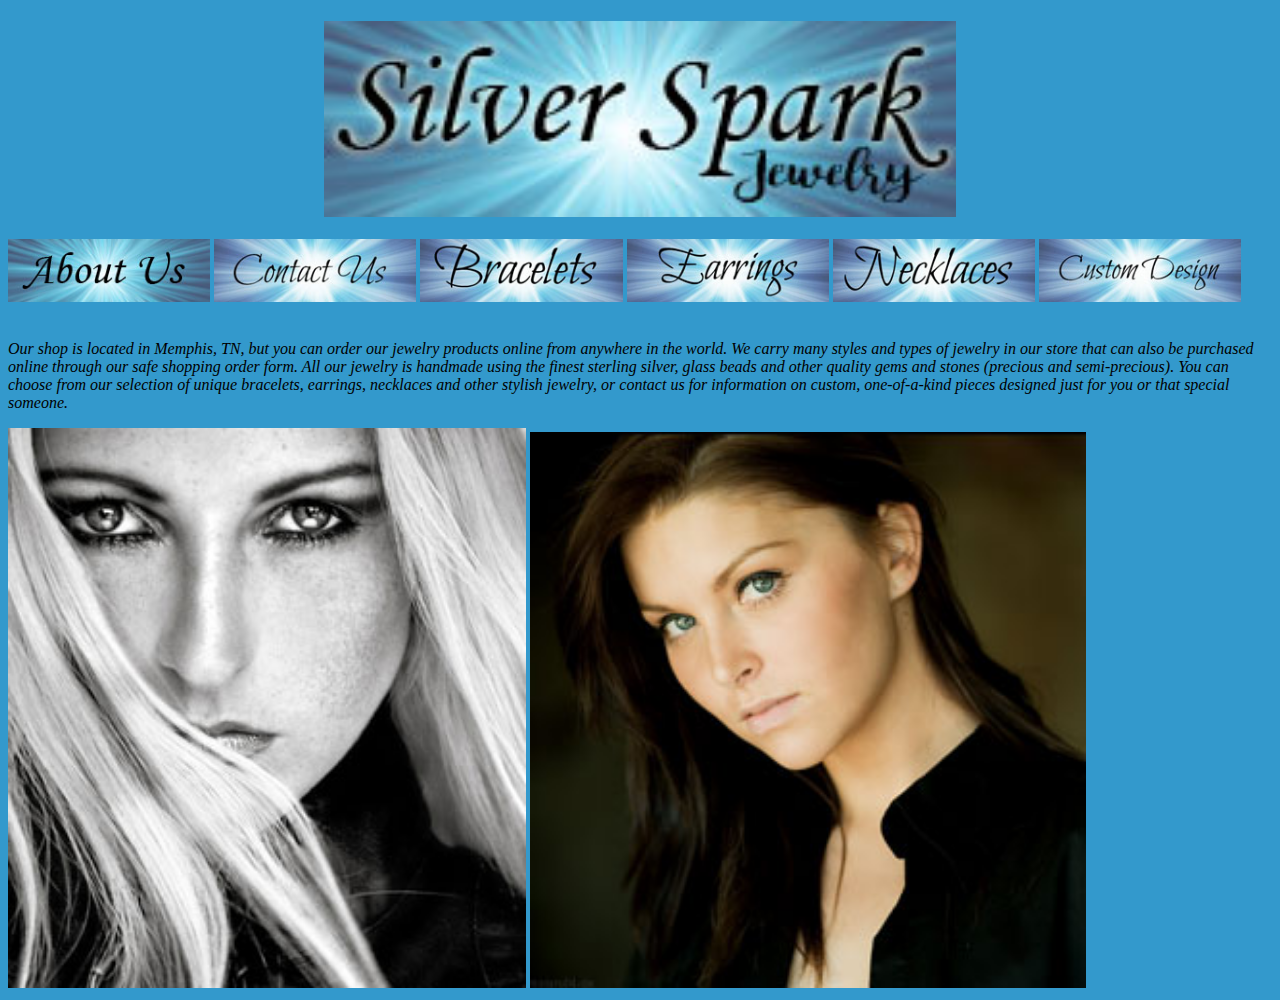
<file: index.html>
<!DOCTYPE html>
<html>
    <head>
        <link rel="stylesheet" href="styles.css">
        <title>
            
        </title>
    </head>
    <body>
        <h1><a href="index.html"><img src="Images\light_logo.jpg" class="center"></a></h1>
        <a href="about.html"><img src="Images\light_about.jpg" width="16%" class="center2"></a>
        <a href="contact.html"><img src="Images\light_contact.jpg" width="16%" class="center2"></a>
        <a href="bracelets.html"><img src="Images\light_bracelets.jpg" width="16%" class="center2"></a>
        <a href="earrings.html"><img src="Images\light_earrings.jpg" width="16%" class="center2"></a>
        <a href="necklaces.html"><img src="Images\light_necklaces.jpg" width="16%" class="center2"></a>
        <a href="custom.html"><img src="Images\light_custom.jpg" width="16%" class="center2"></a>
        <br>
        <br>
        <p class="centertext">Our shop is located in Memphis, TN, but you can order our jewelry 
            products online from anywhere in the world. We carry many styles and types of jewelry in 
            our store that can also be purchased online through our safe shopping order form. All our 
            jewelry is handmade using the finest sterling silver, glass beads and other quality gems and 
            stones (precious and semi-precious). You can choose from our selection of unique 
            bracelets, earrings, necklaces and other stylish jewelry, or contact us for information on 
            custom, one-of-a-kind pieces designed just for you or that special someone.
            </p>
        <img src="Images\face4.jpg" width="16%" class="model">
        <img src="Images\face6.jpg" width="16%" class="model2">
        <br>
        
    </body>
</html>
</file>
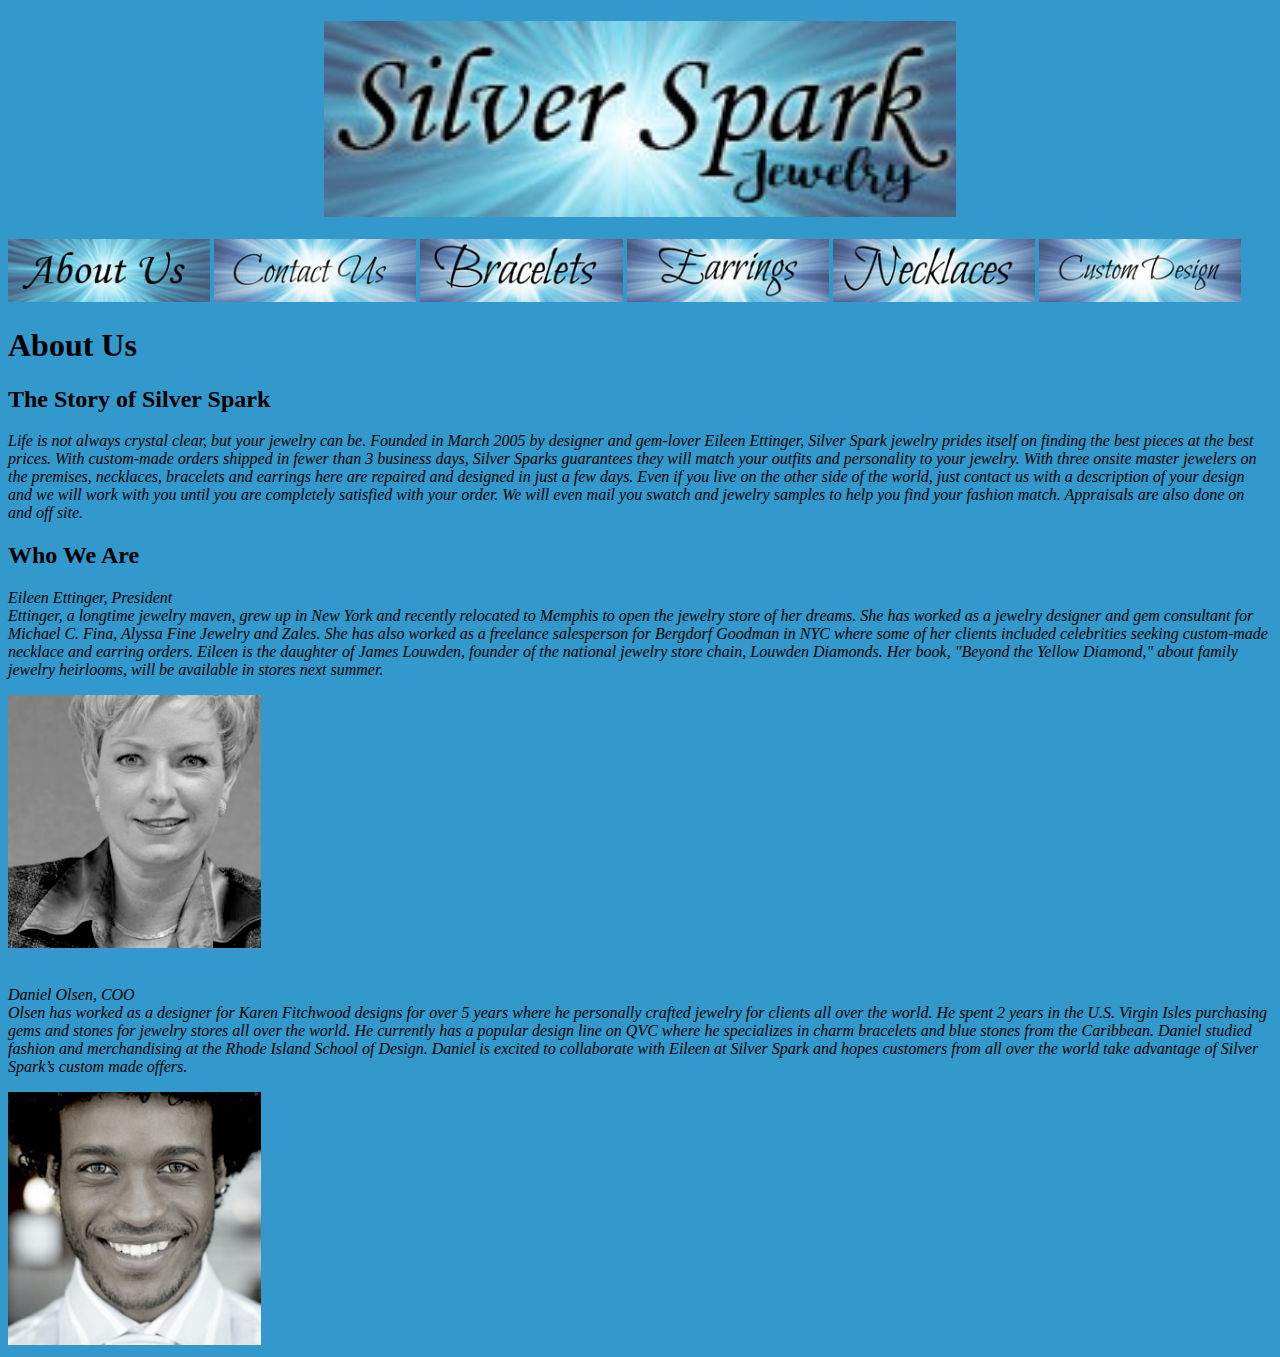
<file: about.html>
<!DOCTYPE html>
<html>
    <head>
        <link rel="stylesheet" href="styles.css">
        <title>

        </title>
    </head>
    <body>
        <h1><a href="index.html"><img src="Images\light_logo.jpg" class="center"></a></h1>
        <a href="about.html"><img src="Images\light_about.jpg" width="16%"></a>
        <a href="contact.html"><img src="Images\light_contact.jpg" width="16%"></a>
        <a href="bracelets.html"><img src="Images\light_bracelets.jpg" width="16%"></a>
        <a href="earrings.html"><img src="Images\light_earrings.jpg" width="16%"></a>
        <a href="necklaces.html"><img src="Images\light_necklaces.jpg" width="16%"></a>
        <a href="custom.html"><img src="Images\light_custom.jpg" width="16%"></a>

        <h1>About Us</h1>
        <h2>The Story of Silver Spark</h2>
            <p>
                Life is not always crystal clear, but your jewelry can be. Founded in March 2005 by designer and gem-lover Eileen Ettinger, 
                Silver Spark jewelry prides itself on finding the best pieces at the best prices. 
                With custom-made orders shipped in fewer than 3 business days, Silver Sparks guarantees they will match your outfits and 
                personality to your jewelry. With three onsite master jewelers on the premises, necklaces, bracelets and earrings here are repaired and designed in just a few days.
                Even if you live on the other side of the world, just contact us with a description of your design and we will work 
                with you until you are completely satisfied with your order. We will even mail you swatch and jewelry samples to help you 
                find your fashion match. Appraisals are also done on and off site.
            </p>
        <h2>Who We Are</h2>
            <p>
                Eileen Ettinger, President
            <br> 
                Ettinger, a longtime jewelry maven, grew up in New York and recently relocated to Memphis to open the jewelry store 
                of her dreams. She has worked as a jewelry designer and gem consultant for Michael C. Fina, Alyssa Fine Jewelry and Zales.
                She has also worked as a freelance salesperson for Bergdorf Goodman in NYC where some of her clients included 
                celebrities seeking custom-made necklace and earring orders. Eileen is the daughter of James Louwden, founder of the 
                national jewelry store chain, Louwden Diamonds. Her book, "Beyond the Yellow Diamond," about family jewelry heirlooms, 
                will be available in stores next summer.</p>
                <img src="Images/Owner Eileen.jpg" alt="Image of the owner Eileen Ettinger, President" width="20%" height="20%">
            <p>
            <br>
                Daniel Olsen, COO
            <br>
                Olsen has worked as a designer for Karen Fitchwood designs for over 5 years where he personally crafted jewelry for 
                clients all over the world. He spent 2 years in the U.S. Virgin Isles purchasing gems and stones for jewelry stores all 
                over the world. He currently has a popular design line on QVC where he specializes in charm bracelets and blue stones  
                from the Caribbean. Daniel studied fashion and merchandising at the Rhode Island School of Design. Daniel is excited to 
                collaborate with Eileen at Silver Spark and hopes customers from all over the world take advantage of Silver Spark’s 
                custom made offers.
            </p>
                <img src="Images/Owner Daniel.jpg" alt="Image of the COO Daniel Olsen" width="20%" height="20%">

    </body>
</html>
</file>
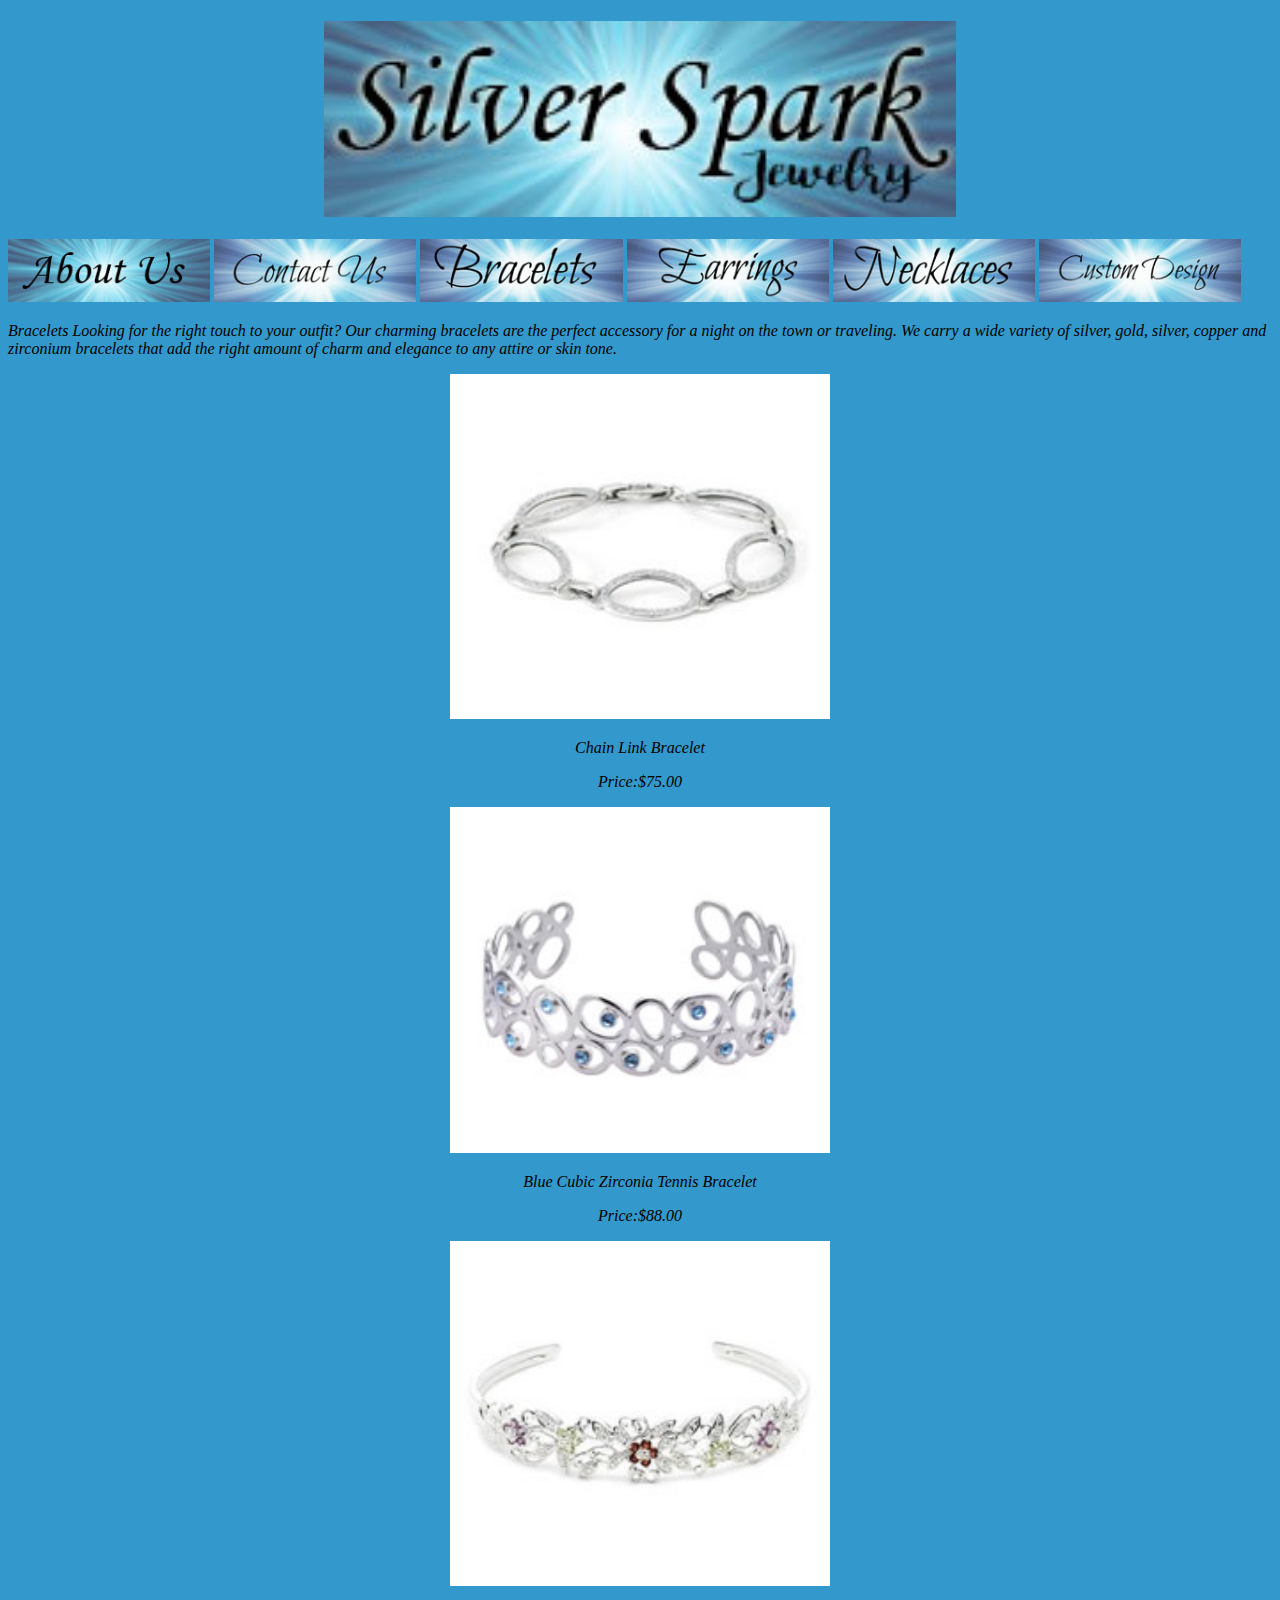
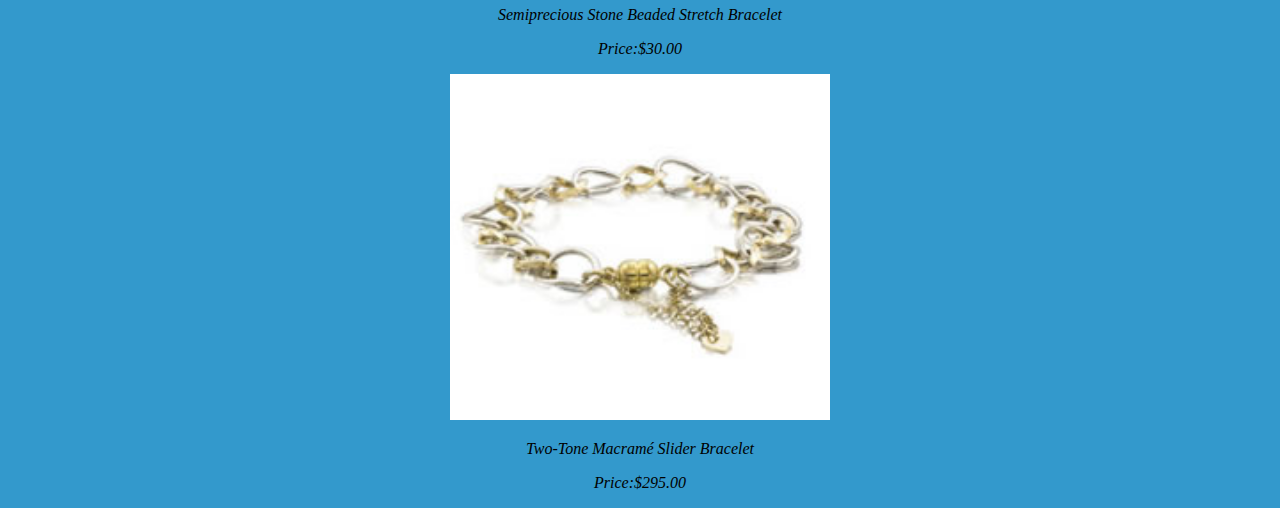
<file: bracelets.html>
<!DOCTYPE html>
<html>
    <head>
        <link rel="stylesheet" href="styles.css">
        <title>

        </title>
    </head>
    <body>
        <h1><a href="index.html"><img src="Images\light_logo.jpg" class="center"></a></h1>
        <a href="about.html"><img src="Images\light_about.jpg" width="16%"></a>
        <a href="contact.html"><img src="Images\light_contact.jpg" width="16%"></a>
        <a href="bracelets.html"><img src="Images\light_bracelets.jpg" width="16%"></a>
        <a href="earrings.html"><img src="Images\light_earrings.jpg" width="16%"></a>
        <a href="necklaces.html"><img src="Images\light_necklaces.jpg" width="16%"></a>
        <a href="custom.html"><img src="Images\light_custom.jpg" width="16%"></a>
        <br>
        <p>Bracelets
            Looking for the right touch to your outfit? Our charming bracelets are the perfect 
            accessory for a night on the town or traveling. We carry a wide variety of silver, gold, 
            silver, copper and zirconium bracelets that add the right amount of charm and elegance to 
            any attire or skin tone.<p>

<div class="column" style="text-align: center;">
<img src="Images/B-link.jpg" alt="" width="10%" class="pic">
<p>Chain Link Bracelet<p>
    <p>Price:$75.00<p>
</div>
<div class="column" style="text-align: center;">
<img src="Images/B-blue.jpg"alt="" width="10%" class="pic">
<p>Blue Cubic Zirconia Tennis Bracelet<p>
    <p>Price:$88.00<p>
</div>
<div class="column" style="text-align: center;">
<img src="Images/B-precious.jpg"alt="" width="10%" class="pic">
<p>Semiprecious Stone Beaded Stretch Bracelet<p>
    <p>Price:$30.00<p>
</div>
<div class="column" style="text-align: center;">
<img src="Images/B-twotone.jpg"alt="" width="10%" class="pic">
<p>Two-Tone Macramé Slider Bracelet<p>
    <p>Price:$295.00<p>
</div>
</div>
    </body>
</html>
</file>
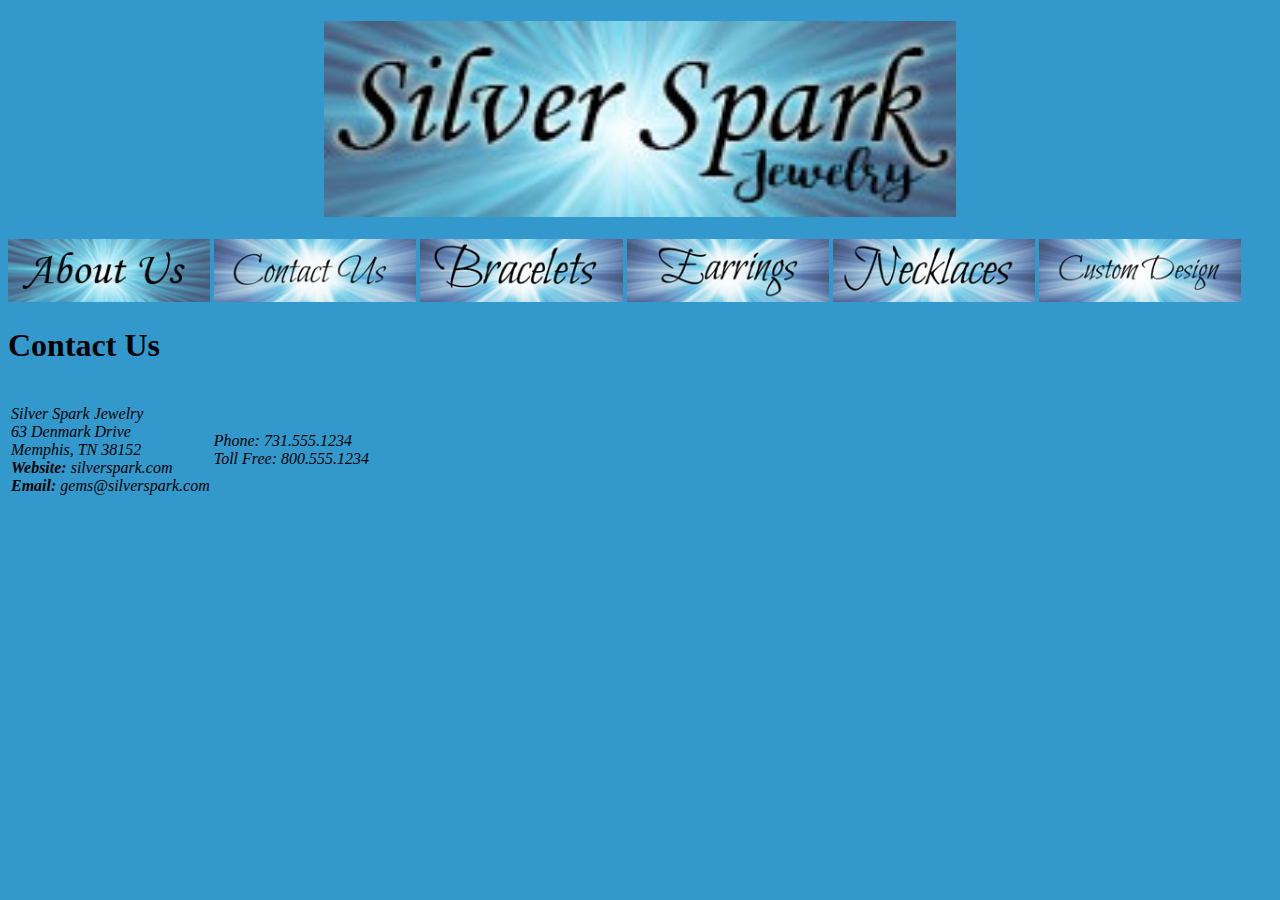
<file: contact.html>
<!DOCTYPE html>
<html>
    <head>
        <link rel="stylesheet" href="styles.css">
        <title>

        </title>
    </head>
    <body>
        <h1><a href="index.html"><img src="Images\light_logo.jpg" class="center"></a></h1>
        <a href="about.html"><img src="Images\light_about.jpg" width="16%"></a>
        <a href="contact.html"><img src="Images\light_contact.jpg" width="16%"></a>
        <a href="bracelets.html"><img src="Images\light_bracelets.jpg" width="16%"></a>
        <a href="earrings.html"><img src="Images\light_earrings.jpg" width="16%"></a>
        <a href="necklaces.html"><img src="Images\light_necklaces.jpg" width="16%"></a>
        <a href="custom.html"><img src="Images\light_custom.jpg" width="16%"></a>

        <h1>Contact Us</h1>
        <table>
            <tbody>
                <tr style="text-align: start;">
                    <td>
                         <p>Silver Spark Jewelry<br>63 Denmark Drive<br>Memphis, TN 38152<br><strong>Website:</strong>
                            silverspark.com<br><strong>Email:</strong> gems@silverspark.com</p>
                    </td>
                    <td>
                        <p>Phone: 731.555.1234<br>Toll Free: 800.555.1234</p>
                    </td>
                </tr>
            </tbody>
        </table>
    </body>
</html>
</file>
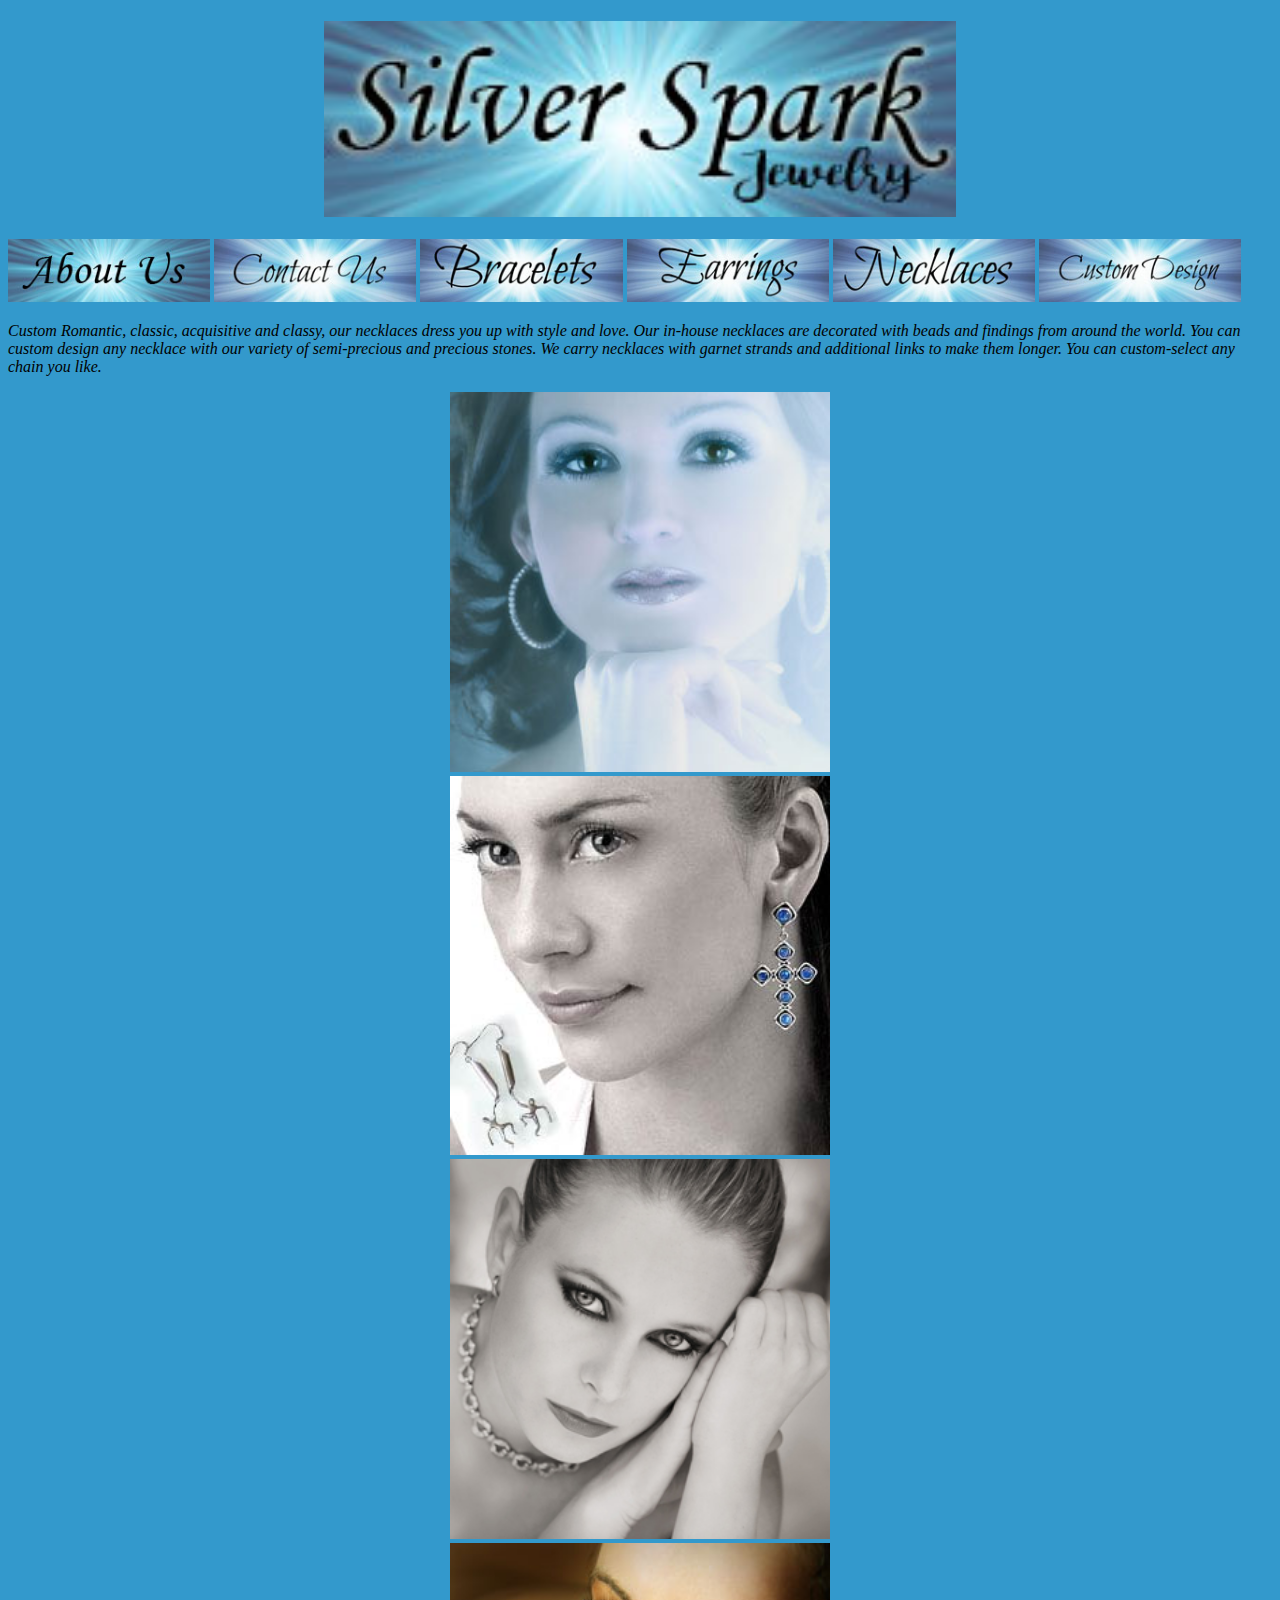
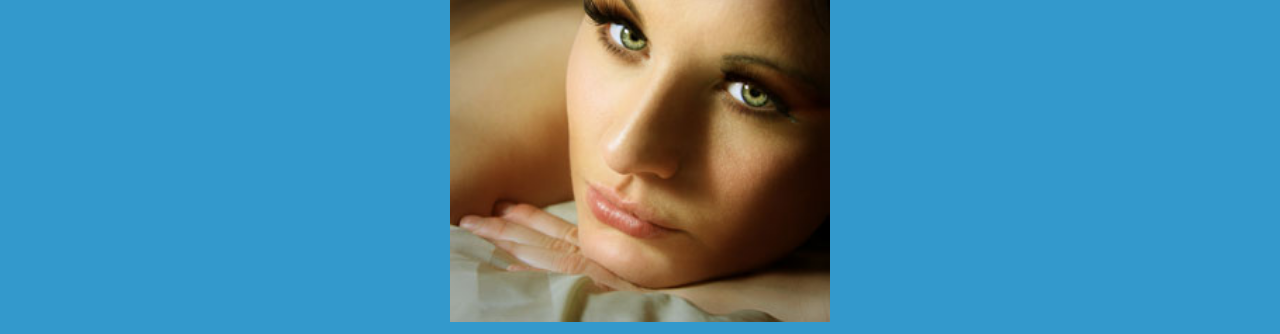
<file: custom.html>
<!DOCTYPE html>
<html>
    <head>
        <link rel="stylesheet" href="styles.css">
        <title>

        </title>
    </head>
    <body>
        <h1><a href="index.html"><img src="Images\light_logo.jpg" class="center"></a></h1>
        <a href="about.html"><img src="Images\light_about.jpg" width="16%"></a>
        <a href="contact.html"><img src="Images\light_contact.jpg" width="16%"></a>
        <a href="bracelets.html"><img src="Images\light_bracelets.jpg" width="16%"></a>
        <a href="earrings.html"><img src="Images\light_earrings.jpg" width="16%"></a>
        <a href="necklaces.html"><img src="Images\light_necklaces.jpg" width="16%"></a>
        <a href="custom.html"><img src="Images\light_custom.jpg" width="16%"></a>
        <br>
        <p>Custom
            Romantic, classic, acquisitive and classy, our necklaces dress you up with style and love. Our
          in-house necklaces are decorated with beads and findings from around the world. You can custom
          design any necklace with our variety of semi-precious and precious stones. We carry necklaces with
          garnet strands and additional links to make them longer. You can custom-select any chain you like.<p>

<div class="column" style="text-align: center;">
<img src="Images/face1.jpg" alt=""width="10%" class="pic">
</div>
<div class="column" style="text-align: center;">
<img src="Images/face2.jpg"alt="" width="10%" class="pic">
</div>
<div class="column" style="text-align: center;">
<img src="Images/face7.jpg"alt="" width="10%" class="pic">
</div>
<div class="column" style="text-align: center;">
<img src="Images/face5.jpg"alt="" width="10%" class="pic">
</div>
    </body>
</html>
</file>
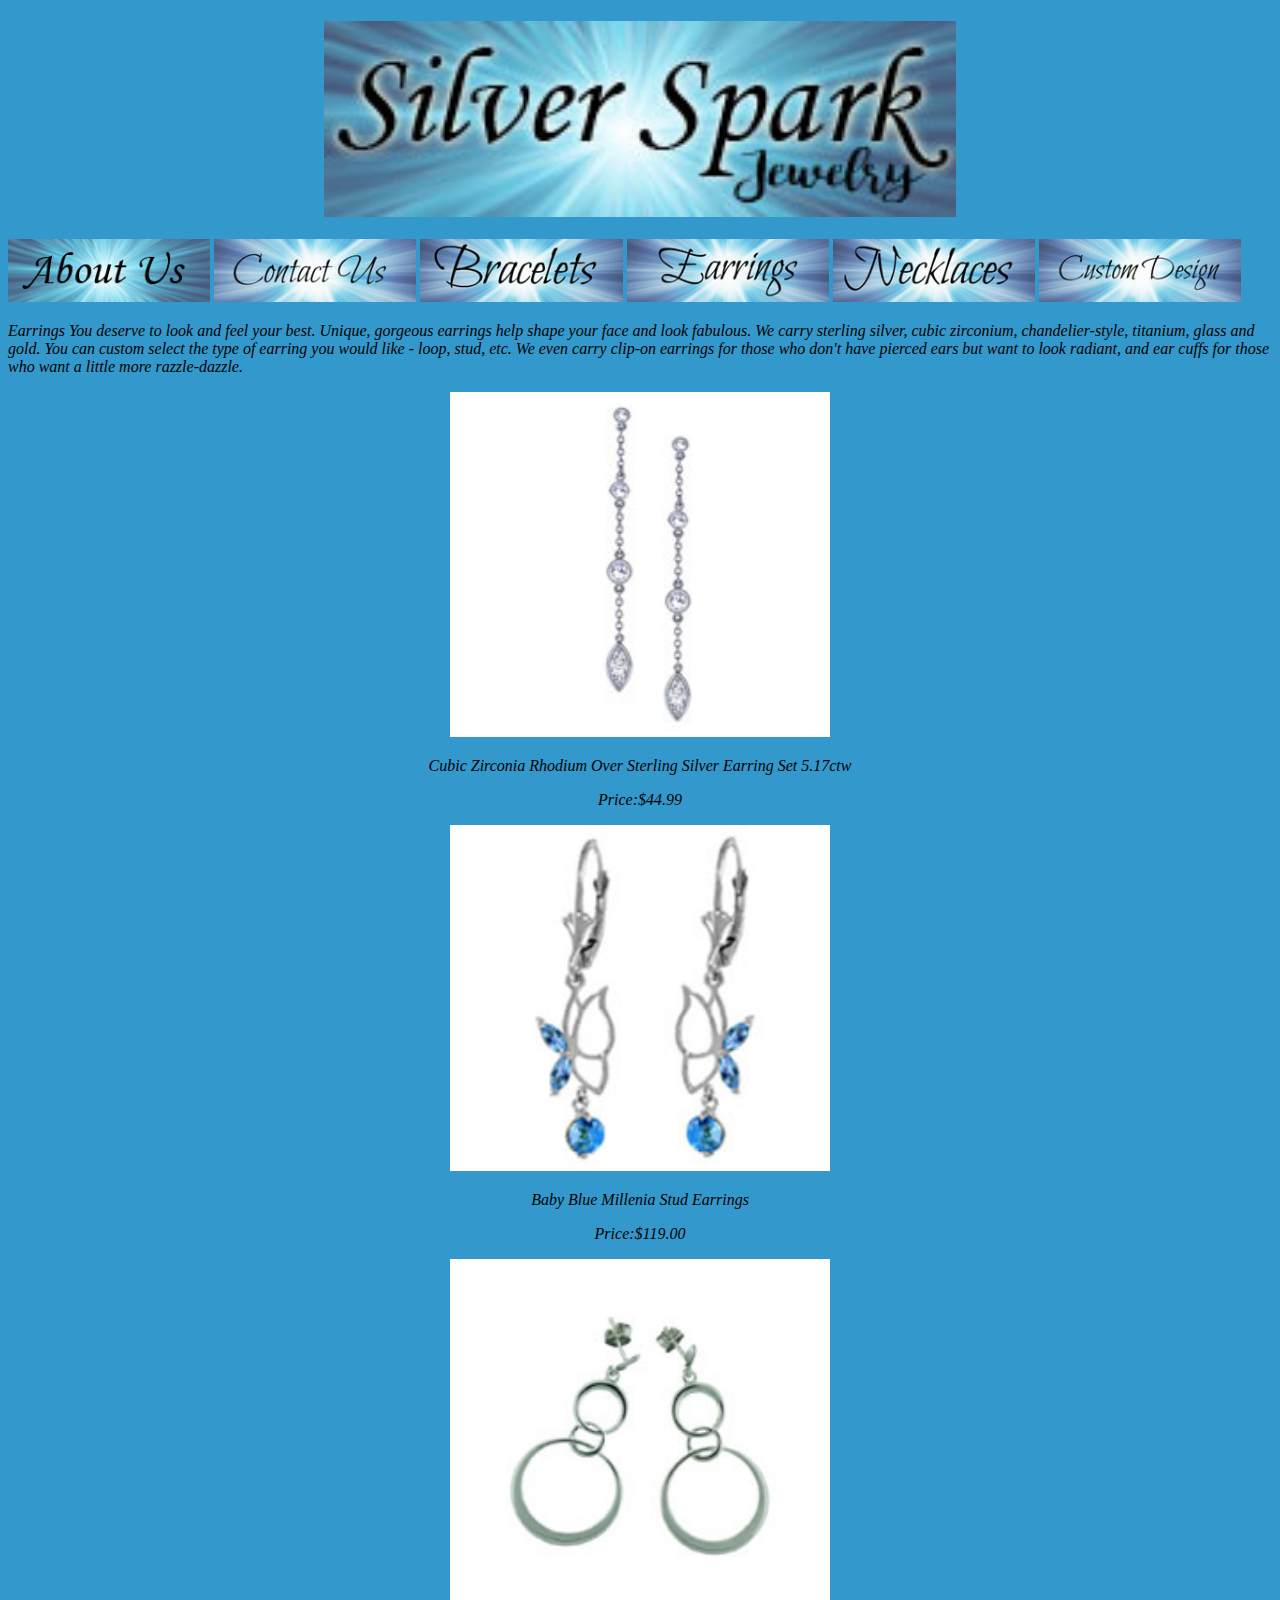
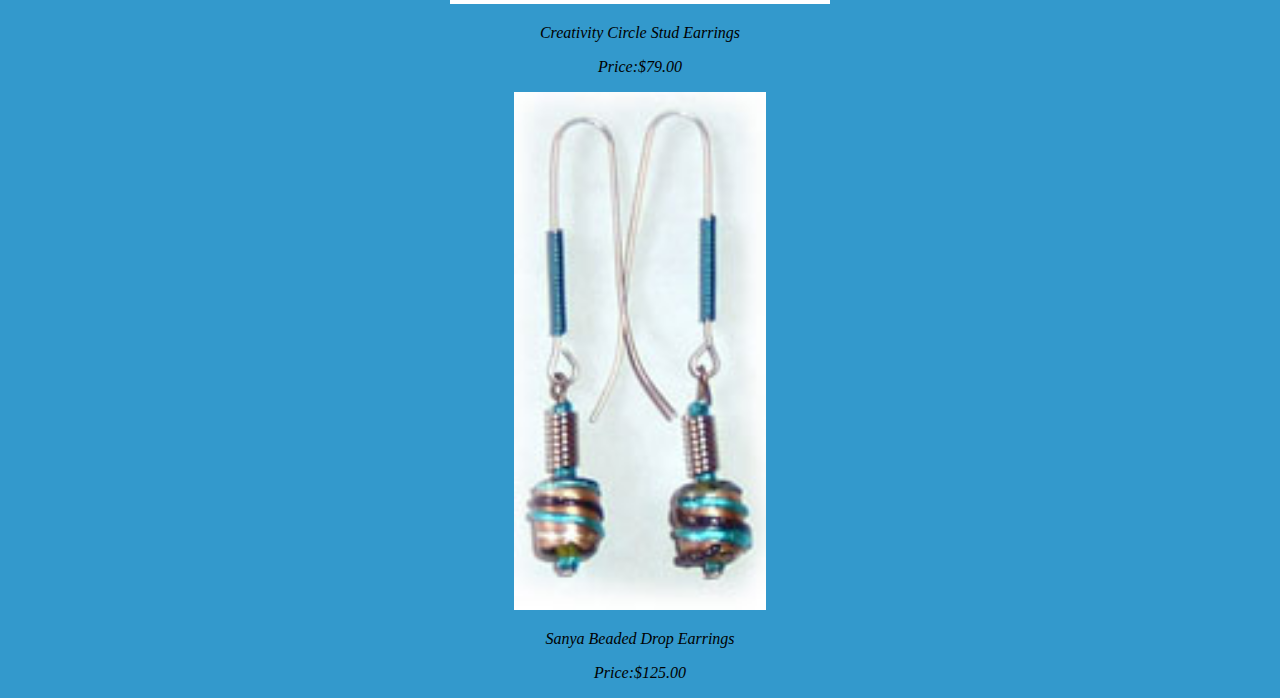
<file: earrings.html>
<!DOCTYPE html>
<html>
    <head>
        <link rel="stylesheet" href="styles.css">
        <title>

        </title>
    </head>
    <body>
      <h1><a href="index.html"><img src="Images\light_logo.jpg" class="center"></a></h1>
      <a href="about.html"><img src="Images\light_about.jpg" width="16%"></a>
      <a href="contact.html"><img src="Images\light_contact.jpg" width="16%"></a>
      <a href="bracelets.html"><img src="Images\light_bracelets.jpg" width="16%"></a>
      <a href="earrings.html"><img src="Images\light_earrings.jpg" width="16%"></a>
      <a href="necklaces.html"><img src="Images\light_necklaces.jpg" width="16%"></a>
      <a href="custom.html"><img src="Images\light_custom.jpg" width="16%"></a>
        <br>
        <p>Earrings
          You deserve to look and feel your best.
          Unique, gorgeous earrings help shape your face and look fabulous.
          We carry sterling silver, cubic zirconium, chandelier-style, titanium, glass and gold. You can custom
          select the type of earring you would like - loop, stud, etc. We even carry clip-on earrings for those
          who don't have pierced ears but want to look radiant, and ear cuffs for those who want a little more
          razzle-dazzle.<p>
            <div class="row">
                <div style="text-align: center;">
                  <img src="Images/E-cubic.jpg" alt=""  class="pic">
                  <p>Cubic Zirconia Rhodium Over Sterling Silver Earring Set 5.17ctw<p>
                  <p>Price:$44.99</p>
                </div>
                <div class="column" style="text-align: center;">
                  <img src="Images/E-babyblue.jpg"alt="" class="pic">
                  <p>Baby Blue Millenia Stud Earrings</p>
                  <p>Price:$119.00<p>
                </div>
                <div class="column" style="text-align: center;">
                    <img src="Images/E-circles.jpg"alt="" class="pic">
                    <p>Creativity Circle Stud Earrings</p>
                      <p>Price:$79.00</p>
                </div>
                <div style="text-align: center;">
                    <img src="Images\E-bead.jpg" width="20%">
                    <p>Sanya Beaded Drop Earrings</p>
                    <p>Price:$125.00</p>
                </div>
            </div>
            </body>

</html>
</file>
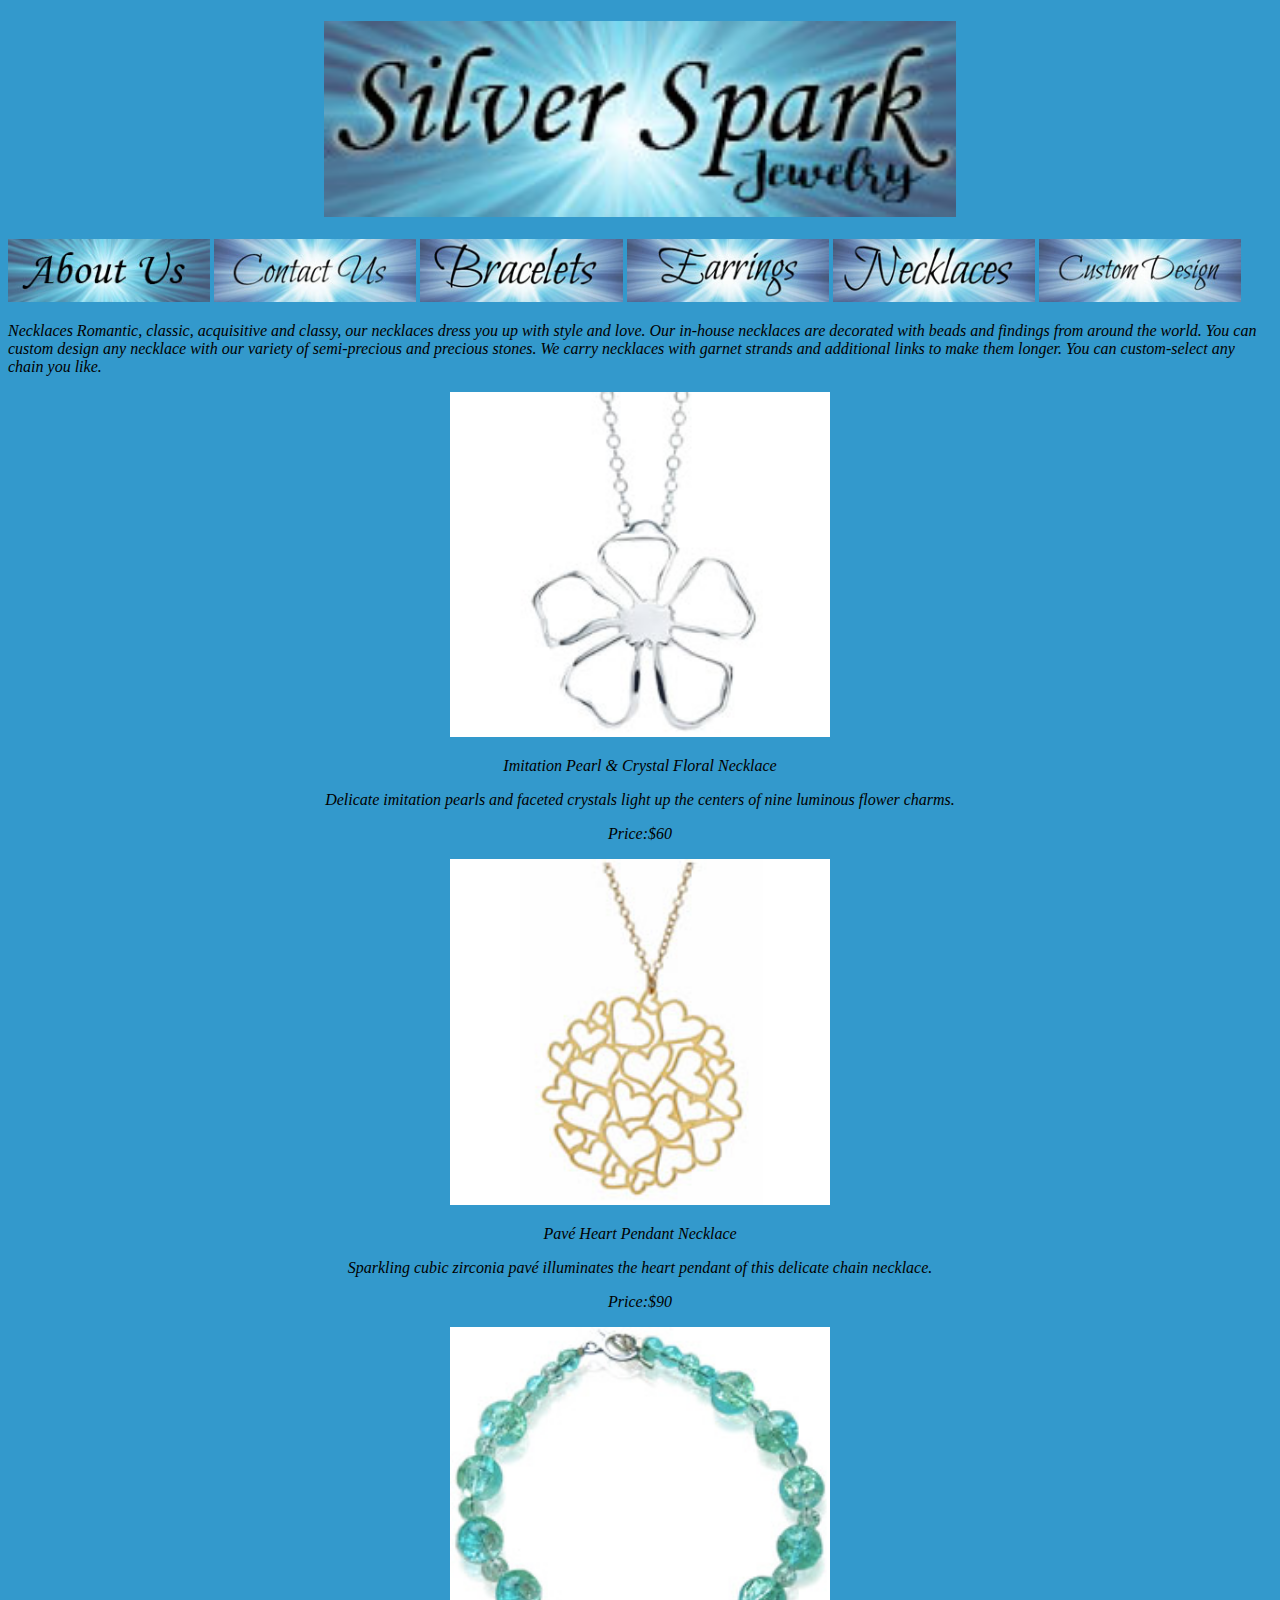
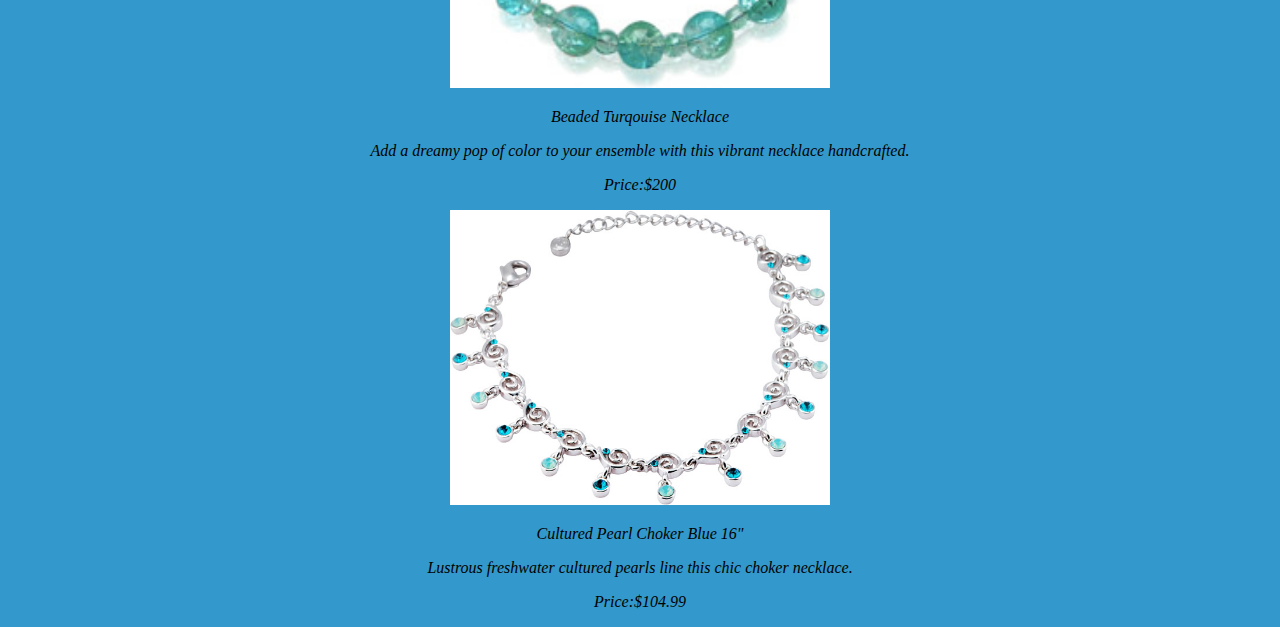
<file: necklaces.html>
<!DOCTYPE html>
<html>
    <head>
        <link rel="stylesheet" href="styles.css">
        <title>

        </title>
    </head>
    <body>
        <h1><a href="index.html"><img src="Images\light_logo.jpg" class="center"></a></h1>
        <a href="about.html"><img src="Images\light_about.jpg" width="16%"></a>
        <a href="contact.html"><img src="Images\light_contact.jpg" width="16%"></a>
        <a href="bracelets.html"><img src="Images\light_bracelets.jpg" width="16%"></a>
        <a href="earrings.html"><img src="Images\light_earrings.jpg" width="16%"></a>
        <a href="necklaces.html"><img src="Images\light_necklaces.jpg" width="16%"></a>
        <a href="custom.html"><img src="Images\light_custom.jpg" width="16%"></a>
        <br>
        <p>Necklaces
            Romantic, classic, acquisitive and classy, our necklaces dress you up with style and love. Our
            in-house necklaces are decorated with beads and findings from around the world. You can custom
            design any necklace with our variety of semi-precious and precious stones. We carry necklaces with
            garnet strands and additional links to make them longer. You can custom-select any chain you like.<p>

<div class="column" style="text-align: center;">
<img src="Images/N-floral.jpg" alt="" width="10%" class="pic">
<p>Imitation Pearl & Crystal Floral Necklace</p>
<p>Delicate imitation pearls and faceted crystals light up the centers of nine luminous flower charms.
</p>
    <p>Price:$60<P>
</div>
<div class="column" style="text-align: center;">
<img src="Images/N-heart.jpg"alt="" width="10%" class="pic">
<p>Pavé Heart Pendant Necklace</p>
<p>Sparkling cubic zirconia pavé illuminates the heart pendant of this delicate chain necklace.<p>
    <p>Price:$90<p>
</div>
<div class="column" style="text-align: center;">
<img src="Images/N-turquoise.jpg"alt="" width="10%" class="pic">
<p>Beaded Turqouise Necklace<p>
    <p>Add a dreamy pop of color to your ensemble with this vibrant necklace handcrafted.<p>
        <p>Price:$200<p>
</div>
<div class="column" style="text-align: center;">
<img src="Images/N-bluechoker.jpg"alt="" width="10%" class="pic">
<p>Cultured Pearl Choker Blue  16"<p>
    <p>Lustrous freshwater cultured pearls line this chic choker necklace.<p>
        <p>Price:$104.99<p>
</div>
</div>
    </body>
</html>
</file>
<file: styles.css>
body{
    background-color: #3399cc;
}

.center {
    display: block;
    margin-left: auto;
    margin-right: auto;
    width: 50%;
  }
  .center2 {
    text-align:center;;
  }

  .model {
    text-align:center;;
    width: 41%;
  }

  .model2 {
    text-align:center;
    width: 44%;
  }

  .pic {
    text-align:center;
    width: 30%;
  }

  .pic1 {
    margin-left: auto;
    margin-right: auto;
    width: 29%;
  }

  p { 
    font-family: input;
    font-style: oblique; 
    font-size: x-larger;  
  }
</file>
